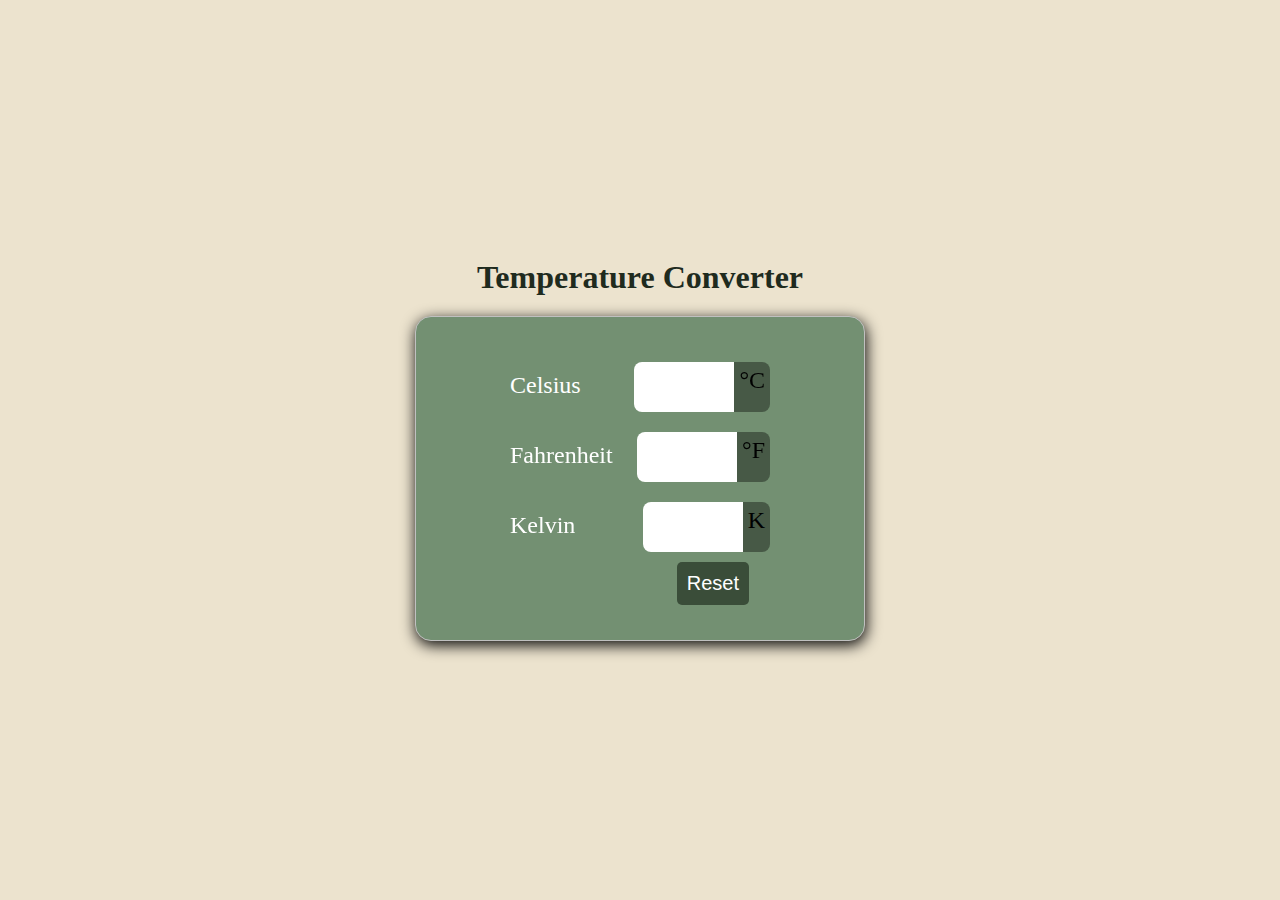
<file: index.html>
<!DOCTYPE html>
<html lang="en">
<head>
    <meta charset="UTF-8">
    <meta name="viewport" content="width=device-width, initial-scale=1.0">
    <title>Temperature Converter</title>
    <link rel="stylesheet" href="Temp-Converter/index.css">
    <script src="Temp-Converter/index.js" defer></script>
</head>
<body>
    <h1>Temperature Converter</h1>
    <div class="container">
            <div class="input-box">
                <h6>Celsius</h6>
                    <div class="sub">
                    <input type="number" id="celsius" /><span id="symbol">°C</span>
                    </div>
            </div>
            <div class="input-box">
                <h6>Fahrenheit</h6>
                <div class="sub">
                    <input type="number" id="fahrenheit" /><span id="symbol">°F</span>
                </div>
            </div>
            <div class="input-box">
                <h6>Kelvin</h6>
                <div class="sub">
                    <input type="number" id="kelvin" /><span id="symbol">K</span>
                </div>
            </div>
            <button id="reset" onclick="reset()" title="Try removing what you have entered :)">Reset</button>

    </div>
</body>
</html>
</file>
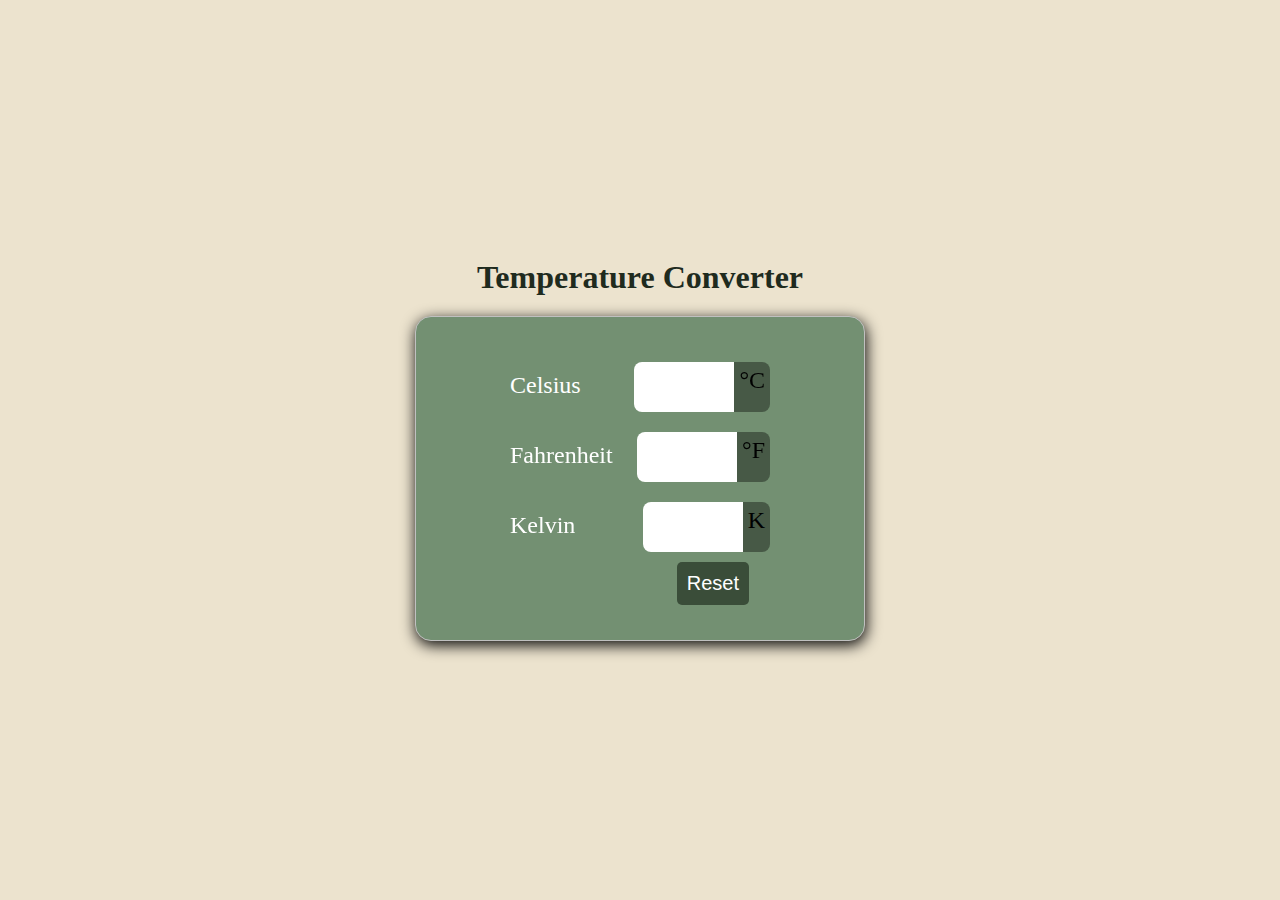
<file: Temp-Converter/index.html>
<!DOCTYPE html>
<html lang="en">
<head>
    <meta charset="UTF-8">
    <meta name="viewport" content="width=device-width, initial-scale=1.0">
    <title>Temperature Converter</title>
    <link rel="stylesheet" href="index.css">
    <script src="index.js" defer></script>
</head>
<body>
    <h1>Temperature Converter</h1>
    <div class="container">
            <div class="input-box">
                <h6>Celsius</h6>
                    <div class="sub">
                    <input type="number" id="celsius" /><span id="symbol">°C</span>
                    </div>
            </div>
            <div class="input-box">
                <h6>Fahrenheit</h6>
                <div class="sub">
                    <input type="number" id="fahrenheit" /><span id="symbol">°F</span>
                </div>
            </div>
            <div class="input-box">
                <h6>Kelvin</h6>
                <div class="sub">
                    <input type="number" id="kelvin" /><span id="symbol">K</span>
                </div>
            </div>
            <button id="reset" onclick="reset()" title="Try removing what you have entered :)">Reset</button>

    </div>
</body>
</html>
</file>
<file: Temp-Converter/index.css>
*{
    margin:0;
    padding: 0;
    box-sizing: border-box;
}
h1{
    font-size:32px;
    color:#1f2b1e;
}
body{
    min-height: 100vh;
    display:flex;
    flex-direction: column;
    align-items: center;
    justify-content: center;
    gap:20px;

    /* background-image: url('background.jpg');
    background-attachment: fixed;
    background-size:cover;
    background-repeat: no-repeat; */

    background-color: #ECE3CE;
}
.container{
    display:flex;
    flex-direction: column;
    align-items: center;
    justify-content: space-around;
    max-width:450px;
    width:100%;
    padding:35px;
    border-radius: 16px;
    border:1px solid silver;
    background-color: #739072;
    box-shadow: 1px 4px 15px black;
    /* backdrop-filter: blur(5px);
    -webkit-backdrop-filter:blur(5px);     */
}
.container .input-box{
    display:flex;
    flex-direction: row;
    align-items: center;
    justify-content: space-between;
    gap:10px;
    max-width:350px;
    width:260px;
    margin:10px;
}
.container .input-box h6{
    font-size: 24px;
    color:#4F6F52;
    font-weight:400;
    color:#fff;
    margin-bottom: 4px;
}
.container .input-box input{
    max-width:100px;
    height:50px;
    border-bottom-left-radius:8px;
    border-top-left-radius: 8px;
    outline:none;
    border:none;
    text-align: center;
    font-size:20px;
    color:#3A4D39;
}
.sub{
    min-width:25px;
    display:flex;
    align-items: center;
}
.input-box #symbol{
    font-size:24px;
    padding:5px;
    height:50px;
    background:white;
    border-top-right-radius: 8px;
    border-bottom-right-radius: 8px;
    background-color:#475946;
}
.input-box input::-webkit-inner-spin-button,
.input-box input::-webkit-outer-spin-button{
    display:none;
}
.input-box input:focus{
    color:red;
}
#reset{
    color:white;
    background-color: #3A4D39;
    font-size:20px;
    border:none;
    padding:10px;
    border-radius: 5px;
    align-self:end;
    margin-right:80px;
    cursor:pointer;
}
#reset:hover{
    box-shadow:1px 1px 4px 0.6px black;
}
\
</file>
